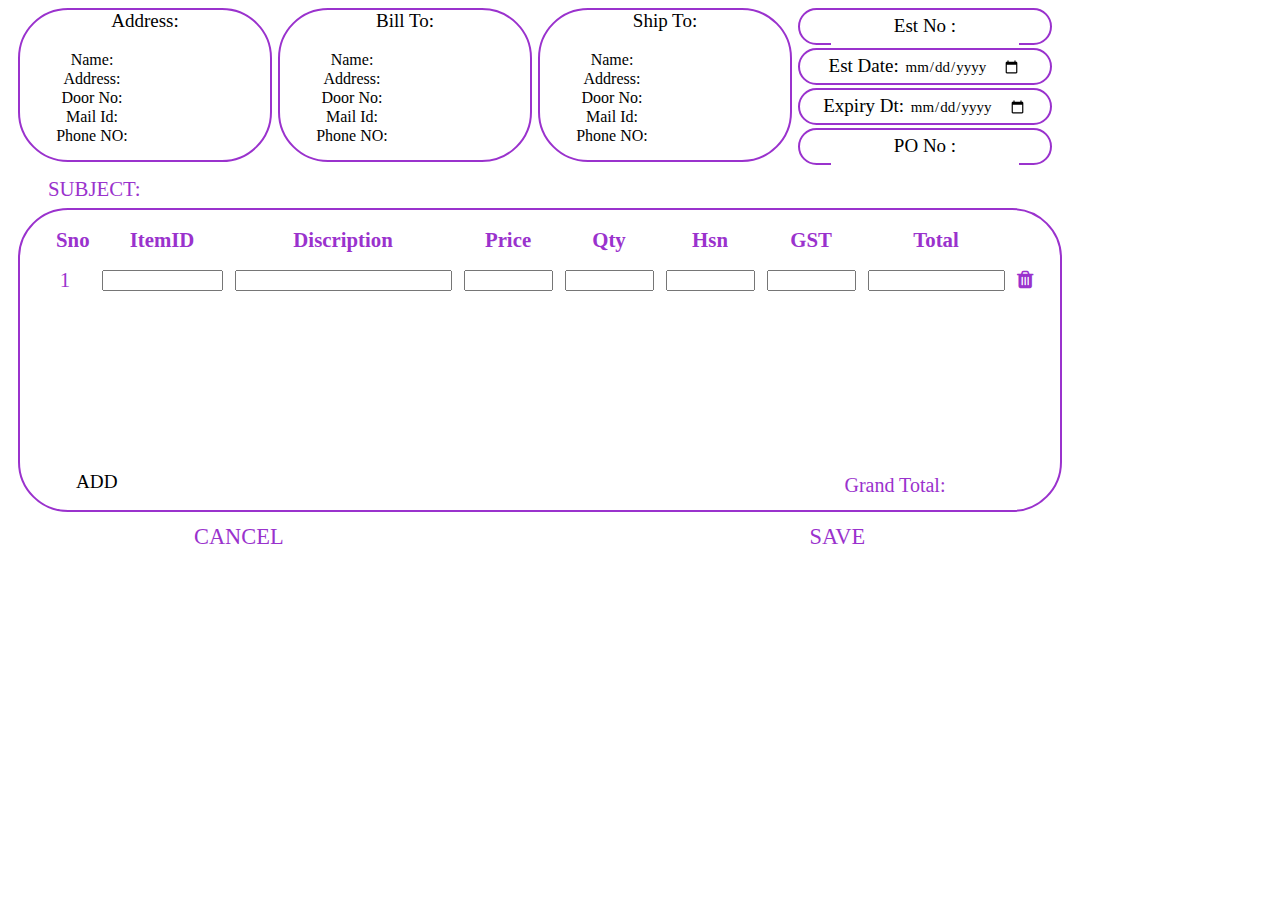
<file: Estimates.html>
<html>
    <head>
            <link rel="stylesheet" type="text/css" href="Estimate.css">
			<link href='https://fonts.googleapis.com/css?family=Allerta Stencil' rel='stylesheet'>
            <meta name="viewport" content="width=device-width, initial-scale=1.0">
			<script src="https://ajax.googleapis.com/ajax/libs/jquery/1.11.2/jquery.min.js"></script>
			<link rel="stylesheet" href="https://cdnjs.cloudflare.com/ajax/libs/font-awesome/4.7.0/css/font-awesome.min.css">
			<script src="Estimate.js"></script>
    </head>
    <body>
            <div class="container2">
                <div class="container21">
				    <p style="font-size:19px; margin-top:0px;">Address:</p>
					Name:<input type="text" class="t" size="10"><br>
					Address:<input type="text"class="t" size="10" ><br>
					Door No:<input type="text" class="t" size="10"><br>
					Mail Id:<input type="text" class="t" size="10"><br>
					Phone NO:<input type="text" class="t" size="10" >
				</div>
				<div class="container21 k">
				    <p style="font-size:19px; margin-top:0px;">Bill To:</p>
					Name:<input type="text" class="t" size="10"><br>
					Address:<input type="text"class="t" size="10" ><br>
					Door No:<input type="text" class="t" size="10"><br>
					Mail Id:<input type="text" class="t" size="10"><br>
					Phone NO:<input type="text" class="t" size="10" >
				</div>
				<div class="container21 k1">
				    <p style="font-size:19px; margin-top:0px;">Ship To:</p>
					Name:<input type="text" class="t" size="10"><br>
					Address:<input type="text"class="t" size="10" ><br>
					Door No:<input type="text" class="t" size="10"><br>
					Mail Id:<input type="text" class="t" size="10"><br>
					Phone NO:<input type="text" class="t" size="10" >
				</div>
				<div class="container21 m">
				    <p style="margin-top:5px;">
				        Est No :<input type="text" class="t"></p>
				</div>
				<div class="container21 m m1">
				    <label for="start"></label>
					 <p style="margin-top:5px;">
                     Est Date:    <input type="date" class="t" name="trip-start"></p>
				</div>
				<div class="container21 m m2">
				    <p style="margin-top:5px;">
                    Expiry Dt:   <input type="date" class="t" name="trip-start"></p>
				</div>
				<div class="container21 m m3">
				    <p style="margin-top:5px;">
				        PO No :<input type="text" class="t"></p>
				</div>
			    <div class="container21 m14">
				<p style="color:#9a32cd; font-size: 130%; margin-top:-1px; margin-left:30px;">
				SUBJECT:<input type="text" size="80" class="t1">
				</p>
				</div>
				<div class="container21 m4">
				    <div class="container21 m5">
				        <table id="dataTable">
						<thead>
                            <tr>
							    <th class="row1 row-sno"  ><p  >Sno</p></th>
                                <th class="row2 row-itemid"><p>ItemID</p></th>
                                <th class="row3 row-disc"  ><p>Discription</p></th>
                                <th class="row4 row-price"><p>Price</p></th>
                                <th class="row5 row-qty"><p>Qty</p></th>
                                <th class="row6 row-hsn"><p>Hsn</p></th>
                                <th class="row7 row-gst"><p>GST</p></th>
                                <th class="row8 row-total"><p>Total</p></th>
				
	                        </tr>
							</thead>
							 
			               <tr>
                           <td>&nbsp;</td>
							<td style="left:3px;">
							<input type="text" size="12"  name="product" list="productName"/>
							<datalist   id="productName" value ="browser" >
                                <OPTION >India</OPTION>
                                <OPTION >Germany</OPTION>
                                <OPTION >France</OPTION>
                                <OPTION >United States</OPTION>
                                <OPTION >Europe</OPTION>
                            </datalist></td>
							<td><input type="text"  size="24" /></td>
							<td><input type="text"  size="8" /></td>
							<td><input type="text"  size="8" /></td>
							<td><input type="text"  size="8" /></td>
							<td><input type="text"  size="8" /></td>
							<td><input type="text"  size="14" class='txtCal'/></td>
							<TD><i class="fa fa-trash"  onclick="deleteRow('dataTable')"></i></TD>
							
							</tr>
					    </table>
					</div>
					<button type="button" class="b" onclick="addRow('dataTable')">ADD</button>
					
					<div class="container21 m10">
				    <p style="margin-top:0px;">
				        Grand Total:<b><span id="total_sum_value"></span></b>
				</div>
				</div> 
	            <input type="button" class="button1" value="CANCEL" >
				<input type="button" class="button1 s" value="SAVE" >
			</div>
        </div>
    </body>
</html>
</file>
<file: Estimate.css>
.container21{
    width:250px;
    height:150px;
    border:2px solid #9a32cd; 
    border-radius:50px;
    position: absolute; 
    margin-left: 10px; 
	text-align:center;	
}
.k{
   margin-left: 270px; 
}
.k1{
   margin-left: 530px; 
}
.m{
   height:33px;
   margin-left: 790px;
   font-size:19px;   
}
.m1{
   margin-top:40px;
}
.m2{
	margin-top:80px;
}

.m3{
	margin-top:120px;
}
.m4{
	width:1040px;
    height:300px;
	text-align:left;
	margin-top:200px;
}
.m14{
	width:1040px;
	
    height:25px;
	text-align:left;
	margin-top:170px;
	border:none;
	
}
.m5{
	width:1000px;
    height:250px;
	margin-left:15px;
	margin-top:7px;
	overflow-y:auto;
	border:none;
	padding:none;
	padding:none;
}
.m10{
   height:33px;
   margin-left: 750px;
   font-size:20px; 
   margin-top:-20px;   
   text-align:none;	
   color:#9a32cd;
   border:none;   
}
.cancle{
	margin-top:540px;
	margin-left:180px;
}
#button{
    background-color: Transparent;
    background-repeat:no-repeat;
    border: none;
    cursor:pointer;
    overflow: hidden;
    outline:none;
	font-size:160%;
	font-family: "Times New Roman", Times, serif;
}
.button1 {
    background-color: Transparent;
    background-repeat:no-repeat;
    border: none;
    cursor:pointer;
    overflow: hidden;
    outline:none;
	font-size:140%;
	margin-top:515px;
	margin-left:180px;
	color:#9a32cd;
    font-family: "Times New Roman", Times, serif;
}
.s{
  	margin-left:510px;
}
.button1:hover{
    color:black; 
}
ul{
    display:block;
    text-decoration: none;
    list-style-type:none;
}
li{
    margin-left:30;
	font-size: 110%;
	text-decoration: none;
}
#button:hover{
      color:#9a32cd; 
}
.flex-container {
  display: flex;
}
.flex-container > div {
  margin: 10px 80px;
}



table {
  overflow-y: scroll;
  border-collapse: collapse;
  border-spacing: 0;
  table-layout: auto;
  width: 950px;
  color:#9a32cd;
  white-space: nowrap;
   font-size:130%;
  font-family: "Times New Roman", Times, serif;
   margin-left:15px;
   margin-top:3px;
   
}
table tr{
counter-increment:serial-number;

}

th, td {
  text-align: center;
  padding: 6px;
  
}
tr{
height:40px;
}

tr:nth-child(even){background-color: #D7BDE2 }
.sno{
 width: 50px;
}
.row-sno {
   width: 50px;
}
.row-itemid {
  width: 110px;
}
.row-disc {
   width: 195px;
}
.row-price {
  width: 90px;
}
.row-qty {
    width:80px;
}
.row-hsn {
   width:80px;
}
.row-gst {
 width:95px;
}
.row-total {
 width:100px;
}
.row-delete{
  width: 5%;
}
.auto-index{
counter-reset:serial-number;
}
.auto-index td:first-child:before
{
  counter-increment: Serial-number;      
  content: " " counter(Serial-number);
}

.b{
	margin-top:260px;
	margin-left:50px;
	background-color: Transparent;
	background-repeat:no-repeat;
	border: none;
    cursor:pointer;
    overflow: hidden;
    outline:none;
	font-size:120%;
	color:black;
    font-family: "Times New Roman", Times, serif;
}
.b1{
	  margin-left:55px;
}
.b:hover{
    color:#9a32cd; 
}
.b1:hover{
    color:#9a32cd; 
}
.t{
        border:none;
		outline:none;
		font-size:15px;
		font-family: "Times New Roman", Times, serif;
    }
.t12{
	border:none;
		outline:none;
}
.t1{
	 size:2;
	 border:none;
	outline:none;
	font-size:20px;
	font-family: "Times New Roman", Times, serif;
}




.hed{
	
  font-family: 'Allerta Stencil';
  position: relative;
  
  text-transform: uppercase;
 
  color:#9a32cd;
  overflow: hidden;
  background: linear-gradient(90deg,#9a32cd, #fff,#9a32cd);
  background-repeat: no-repeat;
  background-size: 80%;
  animation: animate 3s linear infinite;
  -webkit-background-clip: text;
  -webkit-text-fill-color: rgba(255, 255, 255, 0);
}

@keyframes animate {
  0% {
    background-position: -500%;
  }
  100% {
    background-position: 500%;
  }
}


table {
    
	counter-reset: serial-number;
}

table tr {
    counter-increment: rowNumber;
	
}

table tr td:first-child::before {
    content: counter(rowNumber);
    min-width: 1em;
    margin-right: 0.5em;
}
</file>
